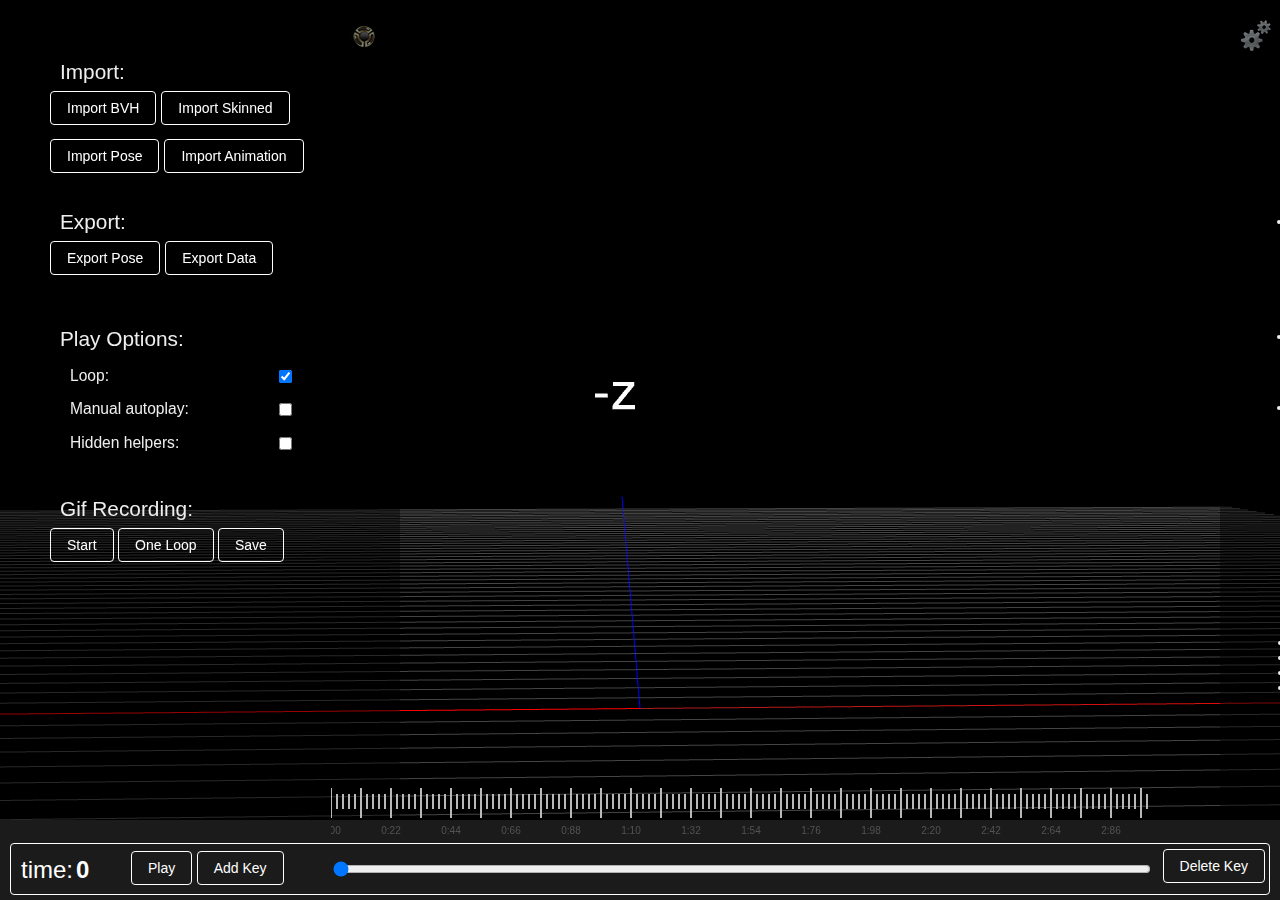
<file: index.html>
<!DOCTYPE html>
<!-- saved from url=(0039)http://localhost:8080/animator/v/0.3.2/ -->
<html><head><meta http-equiv="Content-Type" content="text/html; charset=UTF-8">

    <title>animator-editor (v0.3.5)</title>
    <link rel="icon" type="image/png" href="favicon.ico">
    <link rel="stylesheet" href="css/bootbox-dialoges.css">
    <link rel="stylesheet" href="css/buttons.css">
    <link rel="stylesheet" href="css/side-panels.css">
    <link rel="stylesheet" href="css/messg.css">
    <link rel="stylesheet" href="css/spectrum.css">
    <link rel="stylesheet" href="css/colorpicker.css">
    <link rel="stylesheet" href="css/spinner.css">
    <link rel="stylesheet" href="css/jquery-ui.css">
    <link rel="stylesheet" href="css/alerts.css">
    <link rel="stylesheet" href="css/panel-ui.css">
    <link rel="stylesheet" href="css/anywhere3d.css">

    <script>var debugMode = false;</script>
    <script src="js/jquery.min.js"></script>
    <script src="js/jquery-ui.js"></script>

</head>


<body>

<style>
/*  animator.css  */
    body { margin:0px; height:100vh; overflow:hidden; font-family: Arial, sans-serif; }
    canvas { display:block !important; cursor:move; -ms-touch-action:none; touch-action:none; }
    #body-section { 
        height:100%; padding-top:0px; padding-bottom:0px; 
        background-color:rgba(0,0,0,1); overflow:hidden; 
    }
    #render-container { position:fixed;top:0;left:0;bottom:0;right:0;opacity:1;background-color:rgb(0,0,0);overflow:hidden; }
</style>


<style>
/*animator-sidepanels.css*/
    h1, h2, h3, h4, h5, h6, label, 
    #left-side, #left-side-content,
    #right-side, #right-side-content,
    .btn, .btn-primary, .btn-success,
    .btn-info, .btn-default,
    .btn-warning, .btn-danger,
    .form-group, .form-control {
        letter-spacing: 0px;
        font-family:Arial, sans-serif;
    }
    .row { margin-left:-0.9375rem; margin-right:0rem; }
    hr { height:0px; margin-top:1rem; border-top:1px solid #ffffff;}
    .form-control { min-height:2em; }
    .btn-primary, .btn-success, .btn-default, .btn-info, 
    .btn-warning, .btn-danger, .btn-white { 
        padding:0.5rem 1rem; font-size:0.875rem; border-radius:4px; cursor:pointer; 
    }
    .btn-white-outline { background:none; border:solid 1px white; }
    .btn-success { background-color:#006900; border-color:#006900; }
    .btn-success:hover { background-color:#009900; }
    .detach { 
        display:inline-block; height:10px; width:10px; vertical-align:middle;
        background:url("img/detach-close-icon.png") 50% 50% / contain no-repeat rgba(255, 255, 255, 0); 
    }
    #pin-tip  { position:absolute; max-width:180; max-height:20px; top:5px; left:-170px; text-align:left; overflow:hidden;  z-index:1000;}
    #left-side-content, { top:20px; bottom:50px; }
    #right-side-content { top:20px; bottom:150px; overflow-y:auto; }
    .nav-btn + .nav-btn { padding-left: 1rem; }
    .scroll-control-left {left:5px;}
    .scroll-control-right {right:30px;}
    .scroll-control-left, .scroll-control-right {
        position: absolute; width: 30px; height: 30px; text-align: center; background: #4E443C; color: #fff; text-decoration: none;
        text-shadow: 0 0 1px #000; font: 24px/27px Arial, sans-serif; -webkit-border-radius: 30px; -moz-border-radius: 30px; border-radius: 30px;
        -webkit-box-shadow: 0 0 4px #F0EFE7; -moz-box-shadow: 0 0 4px #F0EFE7; box-shadow: 0 0 4px #F0EFE7;
    }
    .scroll-right{ -webkit-transform: translateX(+100); -webkit-transition: opacity 250ms ease-out;}
    .scroll-left{ -webkit-transform: translateX(-100); -webkit-transition: opacity 250ms ease-out;}
</style>


<style>
/*animator-components.css*/
    .control-container { 
        left:0px; right:0px; margin-bottom:1px; padding:10px; 
        color: #ffffff; border:1px solid #ffffff; border-radius:9px; 
    }
    .slider-row { padding-left:10px; padding-right:5px; }
    .dynamic-label  { position:absolute; width:18%; font-size:11px; padding-top:5px; }
    .dynamic-slider { width:60%; margin-left:22%; }
    .dynamic-output { 
        position:absolute; margin-right:10px; width:18%; right:15px;
        color:#ffffff; border:none; background-color:rgba(255,255,255,0); 
        font-weight:bold; font-size:1em; text-align:right; font-family:Arial;
    } 
    .reset-container { 
        padding:1px; margin-bottom:5px; font-weight:normal; 
        font-size:0.8em; text-align:left; margin-top:5px; 
    }
    .reset-container a { cursor:pointer; }
    #hover { opacity:0.5; }
    .reset-container a span { color:gray !important; }
	.reset-container a:link {color:#ccf !important; text-decoration:initial;}
    .reset-container a:visited span {color:#ccf !important; text-decoration:initial;}
    .reset-container a:hover span  {color:#0f0 !important; text-decoration:initial;}
    .reset-container a:active span {color:#f00 !important; text-decoration:initial;}
    .expo-buttons-row { display:inline-flex; margin-bottom:30px; width:100%; }
    .btn-holder { text-align:center; }
    .btn-holder + .btn-holder { margin-left:5px; }
    .btn-white { color:#fff; }
    #load-skinned-button, #load-pose-button, #load-data-button, #load-bvh-button { width:49%; }
    #export-data, #export-pose { width:49%; margin-left:0px; }
    #exports-holder, #options-holder { margin-bottom:30px; }
    #crazy-pose { width:100%; margin-left:0px; }
    #load-skinned-button:hover, #load-pose-button:hover, #load-data-button:hover, #load-bvh-button:hover,
    #export-data:hover, #export-pose:hover, #crazy-pose:hover { color:#0275d8 !important; }
    #animation-loop, #hidden-helpers, #manual-play { float:right; }    
</style>

<section class="mbr-section mbr-after-navbar" id="body-section">

    <!-- SCENE -->

    <div id="render-container" class="mbr-overlay"></div>

    <!-- LEFT PANEL -->

    <div id="left-side">
        <div id="left-side-pinbtn" title="click this to pin/unpin panel"></div>

        <div id="left-side-content">
            <div id="avatar-editor-left-panel">

                <div id="imports-holder" style="height:135px;">
                    <div class="slider-row" style="font-size:1.3em; margin-bottom:15px;">Import:</div>
                    <div class="expo-buttons-row">
                        <div class="btn-holder" id="import-bvh-holder">
                            <a id="import-bvh-button" class="btn btn-white btn-white-outline">Import BVH</a>
                            <input type="file" id="load-bvh-input" style="display:none;">
                        </div>

                        <div class="btn-holder" id="import-skinned-holder">
                            <a id="import-skinned-button" class="btn btn-white btn-white-outline">Import Skinned</a>
                            <input type="file" id="read-skinned" style="display:none;">
                        </div>
                    </div>

                    <div class="expo-buttons-row">
                        <div class="btn-holder" id="import-pose-holder">
                            <a id="import-pose-button" class="btn btn-white btn-white-outline">Import Pose</a>
                            <input type="file" id="read-pose" style="display:none;">
                        </div>

                        <div class="btn-holder" id="import-anim-holder">
                            <a id="import-animation-button" class="btn btn-white btn-white-outline">Import Animation</a>
                            <input type="file" id="read-animation" style="display:none;">
                        </div>
                    </div>
                </div>

                <div id="exports-holder" style="height:87px;">
                    <div class="slider-row" style="font-size:1.3em; margin-top:15px; margin-bottom:15px;">Export:</div>
                    <div class="expo-buttons-row">
                        <div class="btn-holder" id="export-pose-holder">
                            <a id="export-pose-data" class="btn btn-white btn-white-outline">Export Pose</a>
                        </div>

                        <div class="btn-holder" id="export-anim-holder">
                            <a id="export-animation-data" class="btn btn-white btn-white-outline">Export Data</a>
                        </div>
                    </div>
                </div>

                <div id="options-holder" style="height:140px;">
                    <div class="slider-row" style="font-size:1.3em; margin-top:15px; margin-bottom:15px;">Play Options:
                        <div class="slider-row" style="font-size:0.75em; margin-top:1em; margin-bottom:1em;">Loop:
                            <input type="checkbox" id="animation-loop" name="loop" checked="true" title="loop">
                        </div>
                        <div class="slider-row" style="font-size:0.75em; margin-bottom:1em;">Manual autoplay:
                            <input type="checkbox" id="manual-play" name="manualplay" checked="" title="If checked, animation autoplay at mouse buttons pressed down.">
                        </div>
                        <div class="slider-row" style="font-size:0.75em; margin-bottom:1em;">Hidden helpers:
                            <input type="checkbox" id="hidden-helpers" name="hiddenhelpers" checked="" title="If checked, ground helpers are not visible at play time.">
                        </div>
                    </div>
                </div>

                <div id="recorder-holder"></div>

                <div id="record-holder" style="height:87px;">
                    <div class="slider-row" style="font-size:1.3em; margin-top:15px; margin-bottom:15px;">Gif Recording:</div>
                    <div id="record-buttons">
                        <a id="record-start" class="btn btn-white btn-white-outline">Start</a>
                        <a id="record-play"  class="btn btn-white btn-white-outline">One Loop</a>
                        <a id="record-save"  class="btn btn-white btn-white-outline">Save</a>
                    </div>
                </div>

            </div>
        </div>
    </div>

    <!-- RIGHT PANEL -->

    <div id="right-side">
        <div id="right-side-pinbtn" title="click this to pin/unpin panel"></div>

        <div id="right-side-content">

            <div id="outfit-editor-right-panel">

                <div id="bones-holder">
                    <style>
                        #select-bones { position:absolute; left:150px; width:150px; font-size:15px; color:#000000; }
                        #bone-label { position:absolute; left:0px; right:0px; top:0px; font-size:1.3em; text-align:center; }
                        #bone-label-slider { font-size:1em; margin-bottom:15px; }
                        #current-bone-select { padding-bottom:13px; } 
                        #bone-divider { margin-bottom:15px; }
                    </style>

                    <div id="bone-label-slider" class="slider-row">
                        <div id="bone-label">Bone:&nbsp;<span id="bone-label-selected-name">Hips</span></div>
                    </div>

                    <div id="current-bone-select" class="control-container">
                        <label for="select-bones" id="select-label">Selected Bone:</label>
                        <select id="select-bones" name="BONES" size="1"><option value="Hips">Hips</option><option value="LHipJoint">LHipJoint</option><option value="LeftUpLeg">LeftUpLeg</option><option value="LeftLeg">LeftLeg</option><option value="LeftFoot">LeftFoot</option><option value="LeftToeBase">LeftToeBase</option><option value="RHipJoint">RHipJoint</option><option value="RightUpLeg">RightUpLeg</option><option value="RightLeg">RightLeg</option><option value="RightFoot">RightFoot</option><option value="RightToeBase">RightToeBase</option><option value="LowerBack">LowerBack</option><option value="Spine">Spine</option><option value="Spine1">Spine1</option><option value="Neck">Neck</option><option value="Neck1">Neck1</option><option value="Head">Head</option><option value="LeftShoulder">LeftShoulder</option><option value="LeftArm">LeftArm</option><option value="LeftForeArm">LeftForeArm</option><option value="LeftHand">LeftHand</option><option value="LeftFingerBase">LeftFingerBase</option><option value="LeftHandIndex1">LeftHandIndex1</option><option value="LThumb">LThumb</option><option value="RightShoulder">RightShoulder</option><option value="RightArm">RightArm</option><option value="RightForeArm">RightForeArm</option><option value="RightHand">RightHand</option><option value="RightFingerBase">RightFingerBase</option><option value="RightHandIndex1">RightHandIndex1</option><option value="RThumb">RThumb</option></select>
                    </div>

                    <div id="bone-divider" class="reset-container"></div>
                </div>

                <div id="position-holder">
                    <div id="position-sliders" class="control-container">
                        <div class="slider-row">
                            <label for="slider-pos-x" id="label-pos-x" class="dynamic-label">position&nbsp;<strong>x:</strong></label>
                            <input type="range" id="slider-pos-x" class="dynamic-slider" min="-1" max="1" value="0" step="0.01">
                            <input type="number" id="output-pos-x" class="dynamic-output position-output" value="0" step="0.1">
                        </div>
                        <div class="slider-row">
                            <label for="slider-pos-y" id="label-pos-y" class="dynamic-label">position&nbsp;<strong>y:</strong></label>
                            <input type="range" id="slider-pos-y" class="dynamic-slider" min="-1" max="1" value="0" step="0.01">
                            <input type="number" id="output-pos-y" class="dynamic-output position-output" value="0" step="0.1">
                        </div>
                        <div class="slider-row">
                            <label for="slider-pos-z" id="label-pos-z" class="dynamic-label">position&nbsp;<strong>z:</strong></label>
                            <input type="range" id="slider-pos-z" class="dynamic-slider" min="-1" max="1" value="0" step="0.01">
                            <input type="number" id="output-pos-z" class="dynamic-output position-output" value="0" step="0.1">
                        </div>
                    </div>

                    <li class="reset-container">
                        <a><span id="reset-position">Reset bones position</span></a>
                    </li>
                </div>

                <div id="rotation-holder">
                    <div id="rotation-sliders" class="control-container">
                        <div class="slider-row">
                            <label for="slider-rot-x" id="label-rot-x" class="dynamic-label">rotation&nbsp;<strong>x:</strong></label>
                            <input type="range" id="slider-rot-x" class="dynamic-slider" min="-180" max="180" value="0" step="1">
                            <input type="number" id="output-rot-x" class="dynamic-output rotation-output" min="-180" max="180" value="0" step="1">
                        </div>
                        <div class="slider-row">
                            <label for="slider-rot-y" id="label-rot-y" class="dynamic-label">rotation&nbsp;<strong>y:</strong></label>
                            <input type="range" id="slider-rot-y" class="dynamic-slider" min="-180" max="180" value="0" step="1">
                            <input type="number" id="output-rot-y" class="dynamic-output rotation-output" min="-180" max="180" value="0" step="1">
                        </div>
                        <div class="slider-row">
                            <label for="slider-rot-z" id="label-rot-z" class="dynamic-label">rotation&nbsp;<strong>z:</strong></label>
                            <input type="range" id="slider-rot-z" class="dynamic-slider" min="-180" max="180" value="0" step="1">
                            <input type="number" id="output-rot-z" class="dynamic-output rotation-output" min="-180" max="180" value="0" step="1">
                        </div>
                    </div>

                    <li class="reset-container">
                        <a><span id="reset-rotation">Reset bones rotation</span></a>
                    </li>
                </div>

                <div id="scale-holder">
                    <style>
                        span.push-right  { position:absolute; right:20px; }    
                        #keep-ratio     { vertical-align:middle; }
                    </style>

                    <div class="control-container">
                        <div class="slider-row">
                            <label for="slider-scale-uniform" class="dynamic-label">Scale <strong>xyz</strong></label>
                            <input type="range" id="slider-scale-uniform" class="dynamic-slider" min="0.99" max="1.01" value="1" step="0.001">
                            <input type="number" id="output-scale-uniform" class="dynamic-output uniform-scale-output" value="0" step="0.1">
                        </div>
                    </div>

                    <li class="reset-container">
                        <a><span id="reset-scale">Reset bones scale</span></a>
                        <span id="scale-ratio" class="push-right">
                            Keep&nbsp;scale&nbsp;ratio&nbsp;<input type="checkbox" id="keep-ratio" title="keep scale ratio">
                        </span>
                    </li>

                    <div id="scale-sliders" class="control-container">
                        <div class="slider-row">
                            <label for="slider-scl-x" id="label-scl-x" class="dynamic-label">scale&nbsp;<strong>x:</strong></label>
                            <input type="range" id="slider-scl-x" class="dynamic-slider" min="0.99" max="1.01" value="1" step="0.001">
                            <input type="number" id="output-scl-x" class="dynamic-output scale-output" value="1" step="0.1">
                        </div>
                        <div class="slider-row">
                            <label for="slider-scl-y" id="label-scl-y" class="dynamic-label">scale&nbsp;<strong>y:</strong></label>
                            <input type="range" id="slider-scl-y" class="dynamic-slider" min="0.99" max="1.01" value="1" step="0.001">
                            <input type="number" id="output-scl-y" class="dynamic-output scale-output" value="1" step="0.1">
                        </div>
                        <div class="slider-row">
                            <label for="slider-scl-z" id="label-scl-z" class="dynamic-label">scale&nbsp;<strong>z:</strong></label>
                            <input type="range" id="slider-scl-z" class="dynamic-slider" min="0.99" max="1.01" value="1" step="0.001">
                            <input type="number" id="output-scl-z" class="dynamic-output scale-output" value="1" step="0.1">
                        </div>
                    </div>

                    <div class="reset-container"></div>
                </div>

                <div id="settings-holder">
                    <style>
                        #animation-name { margin-left:22%; font-family:Arial, sans-serif; font-size:12px; width:75%; color:black;}
                    </style>
                    <div id="animation-options" class="control-container">
                        <div class="slider-row">
                            <label for="slider-dur" class="dynamic-label">Duration&nbsp;<strong>:</strong></label>
                            <input type="range" id="slider-dur" class="dynamic-slider" min="-0.1" max="0.1" value="0" step="0.01">
                            <input type="number" id="output-dur" value="3" class="dynamic-output" min="1" max="10" step="0.1">
                        </div>
                        <div class="slider-row">
                            <label for="scl-time-slider" class="dynamic-label">Speed</label>
                            <input type="range" id="slider-timescale" class="dynamic-slider" min="0" max="2" value="0" step="0.1">
                            <input type="number" id="output-timescale" value="0" class="dynamic-output" step="0.1">
                        </div>
                        <div class="slider-row">
                            <label for="slider-fps" class="dynamic-label">Fps</label>
                            <input type="range" id="slider-fps" class="dynamic-slider" min="0" max="60" value="25" step="1">
                            <input type="number" id="output-fps" value="25" class="dynamic-output" step="1">
                        </div>
                        <div class="slider-row">
                            <label for="animation-name" class="dynamic-label">Name:<strong></strong></label>
                            <input type="text" id="animation-name" maxlength="128" placeholder="animation name">
                        </div>
                    </div>

                    <style>
                        .helper { width:33%; padding-right:10px; }
                    </style>
                    <div class="reset-container">
                        <li><a class="helper"><span id="avatar-helper">Hide Avatar</span></a></li>
                        <li><a class="helper"><span id="bones-helper">Show Bones</span></a></li>
                        <li><a class="helper"><span id="reset-pose">Rest Pose</span></a></li>
                        <li><a class="helper"><span id="remove-keys">Remove Keymarks</span></a></li>
                    </div>
                </div>
            </div>
        </div>
    </div>

</section>

<footer class="mbr-small-footer mbr-section mbr-section-nopadding" id="timeliner-footer">
    <div id="animator-container"><style>
        #timeliner-footer { position:fixed;left:0;bottom:0;right:0;background-color:rgb(27,27,27);padding-top:0px;padding-bottom:80px; }
        #animator-container {
            position:absolute; bottom:5px; left:10px; right:10px; height:50px; display:block;
            border:1px solid #ffffff;  border-radius:4px; color:#fff; text-align:left; 
        }
        #label-timer        { position:absolute; left:10px; bottom:10px; font-size:1.5em; margin-bottom:0px;}
        #output-timer       { position:absolute; left:65px; bottom:10px; font-size:1.5em; }
        #status-msgr        { position:absolute; left:10px; top:-25px; color:#fff; font-size:0.7em; display:none; }
        #animation-buttons  { position:absolute; top:15px; left:120px; }
        #animation-remove   { position:absolute; top:5px; right:4px; }
        #timer-container    { position:absolute; left:320px; right:120px; bottom:13px; border:0px solid #ffffff; }
        #time-container,
        #keys-container     { position:absolute; left:320px; right:120px; top:-60px; height:50px; border:0px solid #ffff00; z-index:1000; }
        #slider-timer       { width:100%; }
        .key-exist          { color:#090; }
        </style>

        <label for="slider-timer" id="label-timer">time:</label>
        <div id="timer-container">
            <input type="range" min="0" max="3" value="0" class="timerslider" id="slider-timer" step="0.01"> 
        </div>
        <div id="time-container" tabindex="-1"><canvas width="596" height="50"></canvas></div>
        <div id="keys-container" tabindex="-1"></div>
        <strong><output for="slider-timer" class="timeroutput key-exist" id="output-timer">0</output></strong>
        <div id="animation-buttons">
            <a id="animation-play" class="btn btn-white btn-white-outline">Play</a> 
            <a id="animation-add" class="btn btn-white btn-white-outline">Add Key</a> 
        </div>
        <a id="animation-remove" class="btn btn-white btn-white-outline">Delete Key</a> 
        <div id="status-msgr">Status messager</div>
    </div>
</footer>

<script src="js/bootstrap.min.js"></script>
<script src="js/bootbox.min.js"></script>
<script src="js/DeviceDetector.js"></script>
<script src="js/three.min.js"></script>
<script src="js/EditorControls.js"></script>
<script src="js/FirstPersonControls.js"></script>
<script src="js/Detector.js"></script>
<script src="js/Projector.js"></script>
<script src="js/Animation.js"></script>
<script src="js/AnimationHandler.js"></script>
<script src="js/KeyFrameAnimation.js"></script>
<script src="js/BVHImport.js"></script>
<script src="js/animatorController.js"></script>
<script src="js/CCapture.all.min.js"></script>
<script src="app.js"></script>


<script>

//  Create a capturer that exports an animated GIF.
//  Notices you have to specify the path to the gif.worker.js.
/*
//  var recording = false;
    var capturer = new CCapture({ 
        format: "gif", 
        workersPath: "js/",
        framerate: 25,
        verbose: debugMode,
    });

    debugMode && console.log( capturer );
*/

    var capturer;

    $("#record-save").on("click", function(){

        recording = false;

        if ( capturer ) {
            capturer.stop();
            capturer.save();
        }

    });


    $("#record-start").on("click", function(){

        recording = !recording;

        var w = renderer.context.drawingBufferWidth; 
        var h = renderer.context.drawingBufferHeight;
        var x = w/2 - w/4; var y = h/2 - h/4;

        if ( recording ) {

            capturer = new CCapture({ 
                format: "gif", 
                workersPath: "js/",
                framerate: 25,
                verbose: debugMode,
            });

            debugMode && console.log( capturer );

        //  renderer.context.viewport( x, y, w/2, h/2 );
            $(this).text("Stop");
            capturer.start();

        } else {

            capturer.stop();
            $(this).text("Start");
        //  renderer.context.viewport(0, 0, w, h);

            capturer.save();

        }

    });


    $("#record-play").on("click", function(){

        recording = false;
        if ( capturer ) capturer.stop();
        $("#record-start").text("Start");

        if ( !animation ) return;

        animation.timeScale = 0;  // important!

        var w = renderer.context.drawingBufferWidth; 
        var h = renderer.context.drawingBufferHeight;
        var x = w/2 - w/4; var y = h/2 - h/4;

        timescaleSlider.value = 0;
        timescaleOutput.value = 0;
        animation.currentTime = 0;
        animtimerSlider.value = 0;
        animtimerOutput.value = 0;
        loopCheckbox.checked  = false;

        ensureLooping();
        ensureKeysIndexing();

        recording = true;

        capturer = new CCapture({ 
            format: "gif", 
            workersPath: "js/",
            framerate: round(fpsSlider.value, 0),
            verbose: debugMode,
        });

        currentSpeed = 1;
        timescaleSlider.value = currentSpeed;
        timescaleOutput.value = currentSpeed;

        capturer.start();
        animation.play(0);

    });

/*
        if (this.innerHTML == "Play"){
            ensureLooping();
            ensureKeysIndexing();
            timescaleSlider.value = currentSpeed;
            timescaleOutput.value = currentSpeed;
            animation.play(animation.currentTime);
            animtimerSlider.value = animation.currentTime;
            this.innerHTML = "Pause";
            $(statusMsgrSelector).text("Playing...");
            $(statusMsgrSelector)[0].style.display = "block";
            console.log("Animation is playing.");
        }
        
        else if (this.innerHTML == "Pause"){
            timescaleSlider.value = 0;
            timescaleOutput.value = currentSpeed;
            animtimerSlider.value = animation.currentTime;
            this.innerHTML = "Play";
            console.log("animation.data:", animation.data);
            $(statusMsgrSelector).text("Paused");
            $(statusMsgrSelector)[0].style.display = "block";
            console.log("Animation paused.");
        }
*/

</script>

                <!-- jsgif -->
<!--
    <script src="jsgif/LZWEncoder.js"></script>
    <script src="jsgif/NeuQuant.js"></script>
    <script src="jsgif/GIFEncoder.js"></script>
    <script src="jsgif/b64.js"></script>
-->

<script>
/*
//  jsgif.js

    recording = false;
    encoder = new GIFEncoder(); 
    encoder.setRepeat(0);   // 0: loop forever, n: loop n times then stop.
    encoder.setDelay(1000/25); // go to next frame every 40 milliseconds.
    debugMode && console.log(encoder);

    $("#record-start").on("click", function(){

        recording = !recording;

        if ( recording ) {
            $(this).text("Stop");
        } else {
            $(this).text("Start");
        }

        if ( recording ) {

            encoder.start();

        } else if ( !recording ) {

            encoder.finish();

            var binary_gif = encoder.stream().getData();
            var data_url = "data:image/gif;base64," + encode64(binary_gif);
            window.open(data_url);

            debugMode && console.log(data_url);

        }

    });
*/
</script>

</body>
</html>
</file>
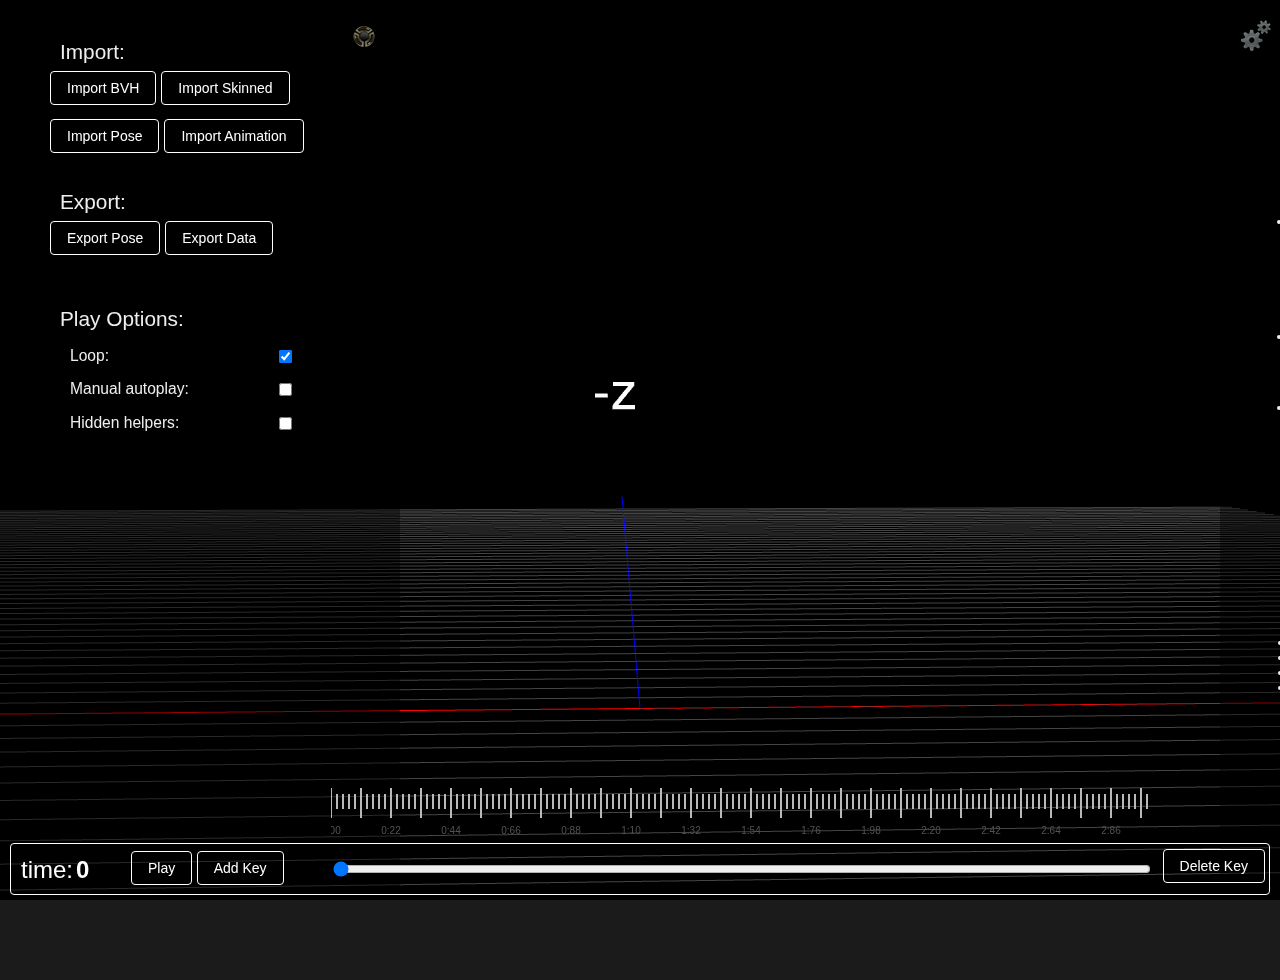
<file: animator-v0.3.3.html>
<!DOCTYPE html>
<!-- saved from url=(0039)http://localhost:8080/animator/v/0.3.2/ -->
<html><head><meta http-equiv="Content-Type" content="text/html; charset=UTF-8">

    <title>animator-editor dev0.3.3</title>
    <link rel="icon" type="image/png" href="favicon.ico">
    <link rel="stylesheet" href="css/bootbox-dialoges.css">
    <link rel="stylesheet" href="css/buttons.css">
    <link rel="stylesheet" href="css/side-panels.css">
    <link rel="stylesheet" href="css/messg.css">
    <link rel="stylesheet" href="css/spectrum.css">
    <link rel="stylesheet" href="css/colorpicker.css">
    <link rel="stylesheet" href="css/spinner.css">
    <link rel="stylesheet" href="css/jquery-ui.css">
    <link rel="stylesheet" href="css/alerts.css">
    <link rel="stylesheet" href="css/panel-ui.css">
    <link rel="stylesheet" href="css/anywhere3d.css">

    <script src="js/jquery.min.js"></script>
    <script src="js/jquery-ui.js"></script>
    <script>var debugMode = true;</script>

</head>


<body>

<style>
/*  animator.css  */
    body { margin:0px; height:100vh; overflow:hidden; font-family: Arial, sans-serif; }
    canvas { display:block !important; cursor:move; -ms-touch-action:none; touch-action:none; }
    #body-section { 
        height:100%; padding-top:0px; padding-bottom:0px; 
        background-color:rgba(0,0,0,1); overflow:hidden; 
    }
    #render-container { height:100%; opacity:1; background-color:rgb(0,0,0); }
</style>


<style>
/*animator-sidepanels.css*/
    h1, h2, h3, h4, h5, h6, label, 
    #left-side, #left-side-content,
    #right-side, #right-side-content,
    .btn, .btn-primary, .btn-success,
    .btn-info, .btn-default,
    .btn-warning, .btn-danger,
    .form-group, .form-control {
        letter-spacing: 0px;
        font-family:Arial, sans-serif;
    }
    .row { margin-left:-0.9375rem; margin-right:0rem; }
    hr { height:0px; margin-top:1rem; border-top:1px solid #ffffff;}
    .form-control { min-height:2em; }
    .btn-primary, .btn-success, .btn-default, .btn-info, 
    .btn-warning, .btn-danger, .btn-white { 
        padding:0.5rem 1rem; font-size:0.875rem; border-radius:4px; cursor:pointer; 
    }
    .btn-white-outline { background:none; border:solid 1px white; }
    .btn-success { background-color:#006900; border-color:#006900; }
    .btn-success:hover { background-color:#009900; }
    .detach { 
        display:inline-block; height:10px; width:10px; vertical-align:middle;
        background:url("img/detach-close-icon.png") 50% 50% / contain no-repeat rgba(255, 255, 255, 0); 
    }
    #pin-tip  { position:absolute; max-width:180; max-height:20px; top:5px; left:-170px; text-align:left; overflow:hidden;  z-index:1000;}
    #left-side-content, #right-side-content { top:20px; bottom:20px; overflow-y:auto; }
    .nav-btn + .nav-btn { padding-left: 1rem; }
    .scroll-control-left {left:5px;}
    .scroll-control-right {right:30px;}
    .scroll-control-left, .scroll-control-right {
        position: absolute; width: 30px; height: 30px; text-align: center; background: #4E443C; color: #fff; text-decoration: none;
        text-shadow: 0 0 1px #000; font: 24px/27px Arial, sans-serif; -webkit-border-radius: 30px; -moz-border-radius: 30px; border-radius: 30px;
        -webkit-box-shadow: 0 0 4px #F0EFE7; -moz-box-shadow: 0 0 4px #F0EFE7; box-shadow: 0 0 4px #F0EFE7;
    }
    .scroll-right{ -webkit-transform: translateX(+100); -webkit-transition: opacity 250ms ease-out;}
    .scroll-left{ -webkit-transform: translateX(-100); -webkit-transition: opacity 250ms ease-out;}
</style>


<style>
/*animator-components.css*/
    .control-container { 
        left:0px; right:0px; margin-bottom:1px; padding:10px; 
        color: #ffffff; border:1px solid #ffffff; border-radius:9px; 
    }
    .slider-row { padding-left:10px; padding-right:5px; }
    .dynamic-label  { position:absolute; width:18%; font-size:11px; padding-top:5px; }
    .dynamic-slider { width:60%; margin-left:22%; }
    .dynamic-output { 
        position:absolute; margin-right:10px; width:18%; right:15px;
        color:#ffffff; border:none; background-color:rgba(255,255,255,0); 
        font-weight:bold; font-size:1em; text-align:right; font-family:Arial;
    } 
    .reset-container { 
        padding:1px; margin-bottom:5px; font-weight:normal; 
        font-size:0.8em; text-align:left; margin-top:5px; 
    }
    .reset-container a { cursor:pointer; }
    #hover { opacity:0.5; }
    .reset-container a span { color:gray !important; }
	.reset-container a:link {color:#ccf !important; text-decoration:initial;}
    .reset-container a:visited span {color:#ccf !important; text-decoration:initial;}
    .reset-container a:hover span  {color:#0f0 !important; text-decoration:initial;}
    .reset-container a:active span {color:#f00 !important; text-decoration:initial;}
    .expo-buttons-row { display:inline-flex; margin-bottom:30px; width:100%; }
    .btn-holder { text-align:center; }
    .btn-holder + .btn-holder { margin-left:5px; }
    .btn-white { color:#fff; }
    #load-skinned-button, #load-pose-button, #load-data-button, #load-bvh-button { width:49%; }
    #export-data, #export-pose { width:49%; margin-left:0px; }
    #exports-holder { margin-bottom:30px; }
    #crazy-pose { width:100%; margin-left:0px; }
    #load-skinned-button:hover, #load-pose-button:hover, #load-data-button:hover, #load-bvh-button:hover,
    #export-data:hover, #export-pose:hover, #crazy-pose:hover { color:#0275d8 !important; }
    #animation-loop, #hidden-helpers, #manual-play { float:right; }    
</style>

<section class="mbr-section mbr-after-navbar" id="body-section">

    <!-- SCENE -->

    <div id="render-container" class="mbr-overlay"></div>

    <!-- LEFT PANEL -->

    <div id="left-side">
        <div id="left-side-pinbtn" title="click this to pin/unpin panel"></div>

        <div id="left-side-content">
            <div id="avatar-editor-left-panel">

                <div id="imports-holder">
                    <div class="slider-row" style="font-size:1.3em; margin-bottom:15px;">Import:</div>
                    <div class="expo-buttons-row">
                        <div class="btn-holder" id="import-bvh-holder">
                            <a id="import-bvh-button" class="btn btn-white btn-white-outline">Import BVH</a>
                            <input type="file" id="load-bvh-input" style="display:none;">

</div>

<div class="btn-holder" id="import-skinned-holder">
<a id="import-skinned-button" class="btn btn-white btn-white-outline">Import Skinned</a>
<input type="file" id="read-skinned" style="display:none;">
</div>
</div>

<div class="expo-buttons-row">
    <div class="btn-holder" id="import-pose-holder">
        <a id="import-pose-button" class="btn btn-white btn-white-outline">Import Pose</a>
        <input type="file" id="read-pose" style="display:none;">


</div>

<div class="btn-holder" id="import-anim-holder">
<a id="import-animation-button" class="btn btn-white btn-white-outline">Import Animation</a>
<input type="file" id="read-animation" style="display:none;">
</div>
</div>
</div>

<div id="exports-holder">
    <div class="slider-row" style="font-size:1.3em; margin-top:15px; margin-bottom:15px;">Export:</div>
    <div class="expo-buttons-row">
        <div class="btn-holder" id="export-pose-holder">
            <a id="export-pose-data" class="btn btn-white btn-white-outline">Export Pose</a>
</div>

<div class="btn-holder" id="export-anim-holder">
<a id="export-animation-data" class="btn btn-white btn-white-outline">Export Data</a>
</div>
</div>
</div>

<div id="options-holder">
    <div class="slider-row" style="font-size:1.3em; margin-top:15px; margin-bottom:15px;">Play Options:
        <div class="slider-row" style="font-size:0.75em; margin-top:1em; margin-bottom:1em;">Loop:
            <input type="checkbox" id="animation-loop" name="loop" checked="true" title="loop">
        </div>
        <div class="slider-row" style="font-size:0.75em; margin-bottom:1em;">Manual autoplay:
            <input type="checkbox" id="manual-play" name="manualplay" checked="" title="If checked, animation autoplay at mouse buttons pressed down.">
        </div>
        <div class="slider-row" style="font-size:0.75em; margin-bottom:1em;">Hidden helpers:
            <input type="checkbox" id="hidden-helpers" name="hiddenhelpers" checked="" title="If checked, ground helpers are not visible at play time.">
        </div>
    </div>
</div>

</div>
</div>
</div>

    <!-- RIGHT PANEL -->

<div id="right-side">
<div id="right-side-pinbtn" title="click this to pin/unpin panel"></div>

<div id="right-side-content">

<div id="outfit-editor-right-panel">

<div id="bones-holder">
<style>
    #select-bones { position:absolute; left:150px; width:150px; font-size:15px; color:#000000; }
    #bone-label { position:absolute; left:0px; right:0px; top:0px; font-size:1.3em; text-align:center; }
    #bone-label-slider { font-size:1em; margin-bottom:15px; }
    #current-bone-select { padding-bottom:13px; } 
    #bone-divider { margin-bottom:15px; }
</style>

<div id="bone-label-slider" class="slider-row">
    <div id="bone-label">Bone:&nbsp;<span id="bone-label-selected-name">Hips</span></div>
</div>

<div id="current-bone-select" class="control-container">
    <label for="select-bones" id="select-label">Selected Bone:</label>
    <select id="select-bones" name="BONES" size="1"><option value="Hips">Hips</option><option value="LHipJoint">LHipJoint</option><option value="LeftUpLeg">LeftUpLeg</option><option value="LeftLeg">LeftLeg</option><option value="LeftFoot">LeftFoot</option><option value="LeftToeBase">LeftToeBase</option><option value="RHipJoint">RHipJoint</option><option value="RightUpLeg">RightUpLeg</option><option value="RightLeg">RightLeg</option><option value="RightFoot">RightFoot</option><option value="RightToeBase">RightToeBase</option><option value="LowerBack">LowerBack</option><option value="Spine">Spine</option><option value="Spine1">Spine1</option><option value="Neck">Neck</option><option value="Neck1">Neck1</option><option value="Head">Head</option><option value="LeftShoulder">LeftShoulder</option><option value="LeftArm">LeftArm</option><option value="LeftForeArm">LeftForeArm</option><option value="LeftHand">LeftHand</option><option value="LeftFingerBase">LeftFingerBase</option><option value="LeftHandIndex1">LeftHandIndex1</option><option value="LThumb">LThumb</option><option value="RightShoulder">RightShoulder</option><option value="RightArm">RightArm</option><option value="RightForeArm">RightForeArm</option><option value="RightHand">RightHand</option><option value="RightFingerBase">RightFingerBase</option><option value="RightHandIndex1">RightHandIndex1</option><option value="RThumb">RThumb</option></select>
</div>

<div id="bone-divider" class="reset-container"></div>
</div>

<div id="position-holder">
<div id="position-sliders" class="control-container">
    <div class="slider-row">
        <label for="slider-pos-x" id="label-pos-x" class="dynamic-label">position&nbsp;<strong>x:</strong></label>
        <input type="range" id="slider-pos-x" class="dynamic-slider" min="-1" max="1" value="0" step="0.01">
        <input type="number" id="output-pos-x" class="dynamic-output position-output" value="0" step="0.1">
    </div>
    <div class="slider-row">
        <label for="slider-pos-y" id="label-pos-y" class="dynamic-label">position&nbsp;<strong>y:</strong></label>
        <input type="range" id="slider-pos-y" class="dynamic-slider" min="-1" max="1" value="0" step="0.01">
        <input type="number" id="output-pos-y" class="dynamic-output position-output" value="0" step="0.1">
    </div>
    <div class="slider-row">
        <label for="slider-pos-z" id="label-pos-z" class="dynamic-label">position&nbsp;<strong>z:</strong></label>
        <input type="range" id="slider-pos-z" class="dynamic-slider" min="-1" max="1" value="0" step="0.01">
        <input type="number" id="output-pos-z" class="dynamic-output position-output" value="0" step="0.1">
    </div>
</div>

<li class="reset-container">
    <a><span id="reset-position">Reset bones position</span></a>
</li>
</div>

<div id="rotation-holder">
<div id="rotation-sliders" class="control-container">
    <div class="slider-row">
        <label for="slider-rot-x" id="label-rot-x" class="dynamic-label">rotation&nbsp;<strong>x:</strong></label>
        <input type="range" id="slider-rot-x" class="dynamic-slider" min="-180" max="180" value="0" step="1">
        <input type="number" id="output-rot-x" class="dynamic-output rotation-output" min="-180" max="180" value="0" step="1">
    </div>
    <div class="slider-row">
        <label for="slider-rot-y" id="label-rot-y" class="dynamic-label">rotation&nbsp;<strong>y:</strong></label>
        <input type="range" id="slider-rot-y" class="dynamic-slider" min="-180" max="180" value="0" step="1">
        <input type="number" id="output-rot-y" class="dynamic-output rotation-output" min="-180" max="180" value="0" step="1">
    </div>
    <div class="slider-row">
        <label for="slider-rot-z" id="label-rot-z" class="dynamic-label">rotation&nbsp;<strong>z:</strong></label>
        <input type="range" id="slider-rot-z" class="dynamic-slider" min="-180" max="180" value="0" step="1">
        <input type="number" id="output-rot-z" class="dynamic-output rotation-output" min="-180" max="180" value="0" step="1">
    </div>
</div>

<li class="reset-container">
    <a><span id="reset-rotation">Reset bones rotation</span></a>
</li>
</div>

<div id="scale-holder">
<style>
    span.push-right  { position:absolute; right:20px; }    
    #keep-ratio     { vertical-align:middle; }
</style>

<div class="control-container">
    <div class="slider-row">
        <label for="slider-scale-uniform" class="dynamic-label">Scale <strong>xyz</strong></label>
        <input type="range" id="slider-scale-uniform" class="dynamic-slider" min="0.99" max="1.01" value="1" step="0.001">
        <input type="number" id="output-scale-uniform" class="dynamic-output uniform-scale-output" value="0" step="0.1">
    </div>
</div>

<li class="reset-container">
    <a><span id="reset-scale">Reset bones scale</span></a>
    <span id="scale-ratio" class="push-right">
        Keep&nbsp;scale&nbsp;ratio&nbsp;<input type="checkbox" id="keep-ratio" title="keep scale ratio">
    </span>
</li>

<div id="scale-sliders" class="control-container">
    <div class="slider-row">
        <label for="slider-scl-x" id="label-scl-x" class="dynamic-label">scale&nbsp;<strong>x:</strong></label>
        <input type="range" id="slider-scl-x" class="dynamic-slider" min="0.99" max="1.01" value="1" step="0.001">
        <input type="number" id="output-scl-x" class="dynamic-output scale-output" value="1" step="0.1">
    </div>
    <div class="slider-row">
        <label for="slider-scl-y" id="label-scl-y" class="dynamic-label">scale&nbsp;<strong>y:</strong></label>
        <input type="range" id="slider-scl-y" class="dynamic-slider" min="0.99" max="1.01" value="1" step="0.001">
        <input type="number" id="output-scl-y" class="dynamic-output scale-output" value="1" step="0.1">
    </div>
    <div class="slider-row">
        <label for="slider-scl-z" id="label-scl-z" class="dynamic-label">scale&nbsp;<strong>z:</strong></label>
        <input type="range" id="slider-scl-z" class="dynamic-slider" min="0.99" max="1.01" value="1" step="0.001">
        <input type="number" id="output-scl-z" class="dynamic-output scale-output" value="1" step="0.1">
    </div>
</div>

<div class="reset-container"></div>
</div>

<div id="settings-holder">
<style>
    #animation-name { margin-left:22%; font-family:Arial, sans-serif; font-size:12px; width:75%; color:black;}
</style>
<div id="animation-options" class="control-container">
    <div class="slider-row">
        <label for="slider-dur" class="dynamic-label">Duration&nbsp;<strong>:</strong></label>
        <input type="range" id="slider-dur" class="dynamic-slider" min="-0.1" max="0.1" value="0" step="0.01">
        <input type="number" id="output-dur" value="3" class="dynamic-output" min="1" max="10" step="0.1">
    </div>
    <div class="slider-row">
        <label for="scl-time-slider" class="dynamic-label">Speed</label>
        <input type="range" id="slider-timescale" class="dynamic-slider" min="0" max="2" value="0" step="0.1">
        <input type="number" id="output-timescale" value="0" class="dynamic-output" step="0.1">
    </div>
    <div class="slider-row">
        <label for="slider-fps" class="dynamic-label">Fps</label>
        <input type="range" id="slider-fps" class="dynamic-slider" min="0" max="60" value="25" step="1">
        <input type="number" id="output-fps" value="25" class="dynamic-output" step="1">
    </div>
    <div class="slider-row">
        <label for="animation-name" class="dynamic-label">Name:<strong></strong></label>
        <input type="text" id="animation-name" maxlength="128" placeholder="animation name">
    </div>
</div>

<style>
    .helper { width:33%; padding-right:10px; }
</style>
<div class="reset-container">
    <li><a class="helper"><span id="avatar-helper">Hide Avatar</span></a></li>
    <li><a class="helper"><span id="bones-helper">Show Bones</span></a></li>
    <li><a class="helper"><span id="reset-pose">Rest Pose</span></a></li>
    <li><a class="helper"><span id="remove-keys">Remove Keymarks</span></a></li>
</div>
</div>
</div>
</div>
</div>

</section>

<footer class="mbr-small-footer mbr-section mbr-section-nopadding" id="timeliner-footer">
    <div id="animator-container"><style>
    #timeliner-footer { background-color: rgb(27,27,27); padding-top:0px; padding-bottom:80px; }
    #animator-container {
        position:absolute; bottom:5px; left:10px; right:10px; height:50px; display:block;
        border:1px solid #ffffff;  border-radius:4px; color:#fff; text-align:left; 
    }
    #label-timer        { position:absolute; left:10px; bottom:10px; font-size:1.5em; margin-bottom:0px;}
    #output-timer       { position:absolute; left:65px; bottom:10px; font-size:1.5em; }
    #status-msgr        { position:absolute; left:10px; top:-25px; color:#fff; font-size:0.7em; display:none; }
    #animation-buttons  { position:absolute; top:15px; left:120px; }
    #animation-remove   { position:absolute; top:5px; right:4px; }
    #timer-container    { position:absolute; left:320px; right:120px; bottom:13px; border:0px solid #ffffff; }
    #time-container,
    #keys-container     { position:absolute; left:320px; right:120px; top:-60px; height:50px; border:0px solid #ffff00; z-index:1000; }
    #slider-timer       { width:100%; }
    .key-exist          { color:#090; }
</style>

<label for="slider-timer" id="label-timer">time:</label>
<div id="timer-container">
    <input type="range" min="0" max="3" value="0" class="timerslider" id="slider-timer" step="0.01"> 
</div>
<div id="time-container" tabindex="-1"><canvas width="596" height="50"></canvas></div>
<div id="keys-container" tabindex="-1"></div>
<strong><output for="slider-timer" class="timeroutput key-exist" id="output-timer">0</output></strong>
<div id="animation-buttons">
    <a id="animation-play" class="btn btn-white btn-white-outline">Play</a> 
    <a id="animation-add" class="btn btn-white btn-white-outline">Add Key</a> 
</div>
<a id="animation-remove" class="btn btn-white btn-white-outline">Delete Key</a> 
<div id="status-msgr">Status messager</div>
</div>
</footer>

<script src="js/bootstrap.min.js"></script>
<script src="js/bootbox.min.js"></script>
<script src="js/DeviceDetector.js"></script>
<script src="js/three.min.js"></script>
<script src="js/EditorControls.js"></script>
<script src="js/FirstPersonControls.js"></script>
<script src="js/Detector.js"></script>
<script src="js/Projector.js"></script>
<script src="js/Animation.js"></script>
<script src="js/AnimationHandler.js"></script>
<script src="js/KeyFrameAnimation.js"></script>
<script src="js/BVHImport.js"></script>
<script src="js/animatorController.js"></script>
<script src="app.js"></script>

</body></html>
</file>
<file: css/bootbox-dialoges.css>
/* bootbox-dialoges.css */

.modal-title {
    font-size:1em;
}

div.modal-footer > button.btn.btn-default,
div.modal-footer > button.btn.btn-success,
div.modal-footer > button.btn.btn-info,
div.modal-footer > button.btn.btn-warning,
div.modal-footer > button.btn.btn-danger,
div.modal-footer > button.btn.btn-primary {
    letter-spacing:0; 
    margin-bottom:0;
    font-family: 'Montserrat', sans-serif;
    border-radius:3px; 
    line-height:1.5;
}

div.modal-body > div.bootbox-body > form.bootbox-form > input.form-control { 
    min-height:1.5em; 
}
</file>
<file: css/buttons.css>
.button { display: inline-block; padding: 7px 9px; font-size: inherit; color: #3C3C3D; text-shadow: 1px 1px 0 #FFFFFF; background: #ECECEC; white-space: nowrap; overflow: visible; cursor: pointer; text-decoration: none; border: 1px solid #CACACA; -webkit-border-radius: 2px; -moz-border-radius: 2px; -webkit-background-clip: padding-box; border-radius: 2px; outline: none; position: relative; zoom: 1; *display: inline; }
.button.primary { font-weight: bold }
.button:hover { color: #FFFFFF; border-color: #388AD4; text-decoration: none; text-shadow: -1px -1px 0 rgba(0,0,0,0.3); background-position: 0 -40px; background-color: #2D7DC5; }
.button:active,
.button.active { background-position: 0 -81px; border-color: #347BBA; background-color: #0F5EA2; color: #FFFFFF; text-shadow: none; }
.button:active { top: 1px }
.button.negative:hover { color: #FFFFFF; background-position: 0 -121px; background-color: #D84743; border-color: #911D1B; }
.button.negative:active,
.button.negative.active { background-position: 0 -161px; background-color: #A5211E; border-color: #911D1B; }
.button.pill { -webkit-border-radius: 19px; -moz-border-radius: 19px; border-radius: 19px; padding: 6px 12px; }
.button.left { -webkit-border-bottom-right-radius: 0px; -webkit-border-top-right-radius: 0px; -moz-border-radius-bottomright: 0px; -moz-border-radius-topright: 0px; border-bottom-right-radius: 0px; border-top-right-radius: 0px; margin-right: 0px; }
.button.middle { margin-right: 0px; margin-left: 0px; -webkit-border-radius: 0px; -moz-border-radius: 0px; border-radius: 0px; border-left: none; }
.button.right { -webkit-border-bottom-left-radius: 0px; -webkit-border-top-left-radius: 0px; -moz-border-radius-bottomleft: 0px; -moz-border-radius-topleft: 0px; border-top-left-radius: 0px; border-bottom-left-radius: 0px; margin-left: 0px; border-left: none;}
.button.left:active,
.button.middle:active,
.button.right:active { top: 0px }
.button.big { font-size: 16px; padding: 7px 16px; }
.button span.icon { display: inline-block; width: 14px; height: 12px; margin: auto 7px auto auto; position: relative; top: 1px; background-image: url('/images/css3buttons_icons.png'); background-repeat: no-repeat; }
.big.button span.icon { top: 0px }
.button span.icon.book { background-position: 0 0 }
.button:hover span.icon.book { background-position: 0 -15px }
.button span.icon.calendar { background-position: 0 -30px }
.button:hover span.icon.calendar { background-position: 0 -45px }
.button span.icon.chat { background-position: 0 -60px }
.button:hover span.icon.chat { background-position: 0 -75px }
.button span.icon.check { background-position: 0 -90px }
.button:hover span.icon.check { background-position: 0 -103px }
.button span.icon.clock { background-position: 0 -116px }
.button:hover span.icon.clock { background-position: 0 -131px }
.button span.icon.cog { background-position: 0 -146px }
.button:hover span.icon.cog { background-position: 0 -161px }
.button span.icon.comment { background-position: 0 -176px }
.button:hover span.icon.comment { background-position: 0 -190px }
.button span.icon.cross { background-position: 0 -204px }
.button:hover span.icon.cross { background-position: 0 -219px }
.button span.icon.downarrow { background-position: 0 -234px }
.button:hover span.icon.downarrow { background-position: 0 -249px }
.button span.icon.fork { background-position: 0 -264px }
.button:hover span.icon.fork { background-position: 0 -279px }
.button span.icon.heart { background-position: 0 -294px }
.button:hover span.icon.heart { background-position: 0 -308px }
.button span.icon.home { background-position: 0 -322px }
.button:hover span.icon.home { background-position: 0 -337px }
.button span.icon.key { background-position: 0 -352px }
.button:hover span.icon.key { background-position: 0 -367px }
.button span.icon.leftarrow { background-position: 0 -382px }
.button:hover span.icon.leftarrow { background-position: 0 -397px }
.button span.icon.lock { background-position: 0 -412px }
.button:hover span.icon.lock { background-position: 0 -427px }
.button span.icon.loop { background-position: 0 -442px }
.button:hover span.icon.loop { background-position: 0 -457px }
.button span.icon.magnifier { background-position: 0 -472px }
.button:hover span.icon.magnifier { background-position: 0 -487px }
.button span.icon.mail { background-position: 0 -502px }
.button:hover span.icon.mail { background-position: 0 -514px }
.button span.icon.move { background-position: 0 -526px }
.button:hover span.icon.move { background-position: 0 -541px }
.button span.icon.pen { background-position: 0 -556px }
.button:hover span.icon.pen { background-position: 0 -571px }
.button span.icon.pin { background-position: 0 -586px }
.button:hover span.icon.pin { background-position: 0 -601px }
.button span.icon.plus { background-position: 0 -616px }
.button:hover span.icon.plus { background-position: 0 -631px }
.button span.icon.reload { background-position: 0 -646px }
.button:hover span.icon.reload { background-position: 0 -660px }
.button span.icon.rightarrow { background-position: 0 -674px }
.button:hover span.icon.rightarrow { background-position: 0 -689px }
.button span.icon.rss { background-position: 0 -704px }
.button:hover span.icon.rss { background-position: 0 -719px }
.button span.icon.tag { background-position: 0 -734px }
.button:hover span.icon.tag { background-position: 0 -749px }
.button span.icon.trash { background-position: 0 -764px }
.button:hover span.icon.trash { background-position: 0 -779px }
.button span.icon.unlock { background-position: 0 -794px }
.button:hover span.icon.unlock { background-position: 0 -809px }
.button span.icon.uparrow { background-position: 0 -824px }
.button:hover span.icon.uparrow { background-position: 0 -839px }
.button span.icon.user { background-position: 0 -854px }
.button:hover span.icon.user { background-position: 0 -869px }
</file>
<file: css/side-panels.css>
#left-side-chatboard, 
#left-side { left:0px; top:0px; bottom:0px; -webkit-transform:translateX( -340px ); }
#right-side { right:0px; top:0px; bottom:0px; -webkit-transform: translateX( 340px ); }
#left-side-chatboard,
#left-side, 
#right-side { 
    color:#eee; position:absolute; 
    background-color:rgba(0,0,0,0.4); width:400px; 
    -webkit-transition: -webkit-transform 500ms ease-out;
}
/*
#left-side, 
#right-side { font-size:16px; line-height:1.4em; }
*/
#left-side-chatboard:hover,
#left-side-chatboard.pinned,
#left-side:hover, 
#left-side.pinned,
#right-side:hover, 
#right-side.pinned { -webkit-transform: translateX(0); }
#left-side-content { 
    position:absolute; right:75px; top:40px; left:30px; bottom:40px; 
    padding:20px 20px 20px 20px; overflow:hidden; 
}
#right-side-content {
    position:absolute; left:52px; top:40px; right:10px; bottom:40px; 
    padding: 20px 20px 20px 20px; overflow:auto; 
}
#left-side-pinbtn{ 
    position:absolute; top:20px; right:20px; width:32px; height:32px; 
    opacity:0.5; border-radius:4px; 
    background-image:url(../img/chrome-open-panel32x32.png);
    background-repeat:no-repeat; background-position:50% 50%; 
    background-size:contain; cursor:pointer;
    -webkit-transition:opacity 250ms ease-out; 
}
#right-side-pinbtn{ 
    position: absolute; top: 20px; left: 20px; width: 32px; height: 32px; 
    opacity:0.5; border-radius: 4px; 
    background-image: url(../img/control-panel32x32.png); 
    background-repeat:no-repeat; background-position: 50% 50%; 
    background-size:contain; cursor:pointer;
    -webkit-transition: opacity 250ms ease-out;
}
#left-side-chatboard > #left-side-pinbtn:hover,
#left-side-chatboard > #left-side-pinbtn.pinned,
#left-side-pinbtn:hover, 
#left-side-pinbtn.pinned,
#right-side-pinbtn:hover, 
#right-side-pinbtn.pinned { opacity:1; }
#left-side-chatboard > #left-side-pinbtn.pinned,
#left-side-pinbtn.pinned  { background-image:url(../img/pushpin-right-blue32x32.png); }
#right-side-pinbtn.pinned { background-image:url(../img/pushpin-left-pink32x32.png); }
#hover { opacity:1; }
#left-side-content a:link    {color:#ffffff; text-decoration:initial;}
#left-side-content a:visited {color:#ffffff; text-decoration:initial;}
#left-side-content a:hover   {color:#00F5FF; text-decoration:initial;}
#left-side-content a:active  {color:#8eff00; text-decoration:initial;}
#right-side-content a:link    {color:#ffffff; text-decoration:initial;}
#right-side-content a:visited {color:#cccccc; text-decoration:initial;}
#right-side-content a:hover   {color:#00F5FF; text-decoration:initial;}
#right-side-content a:active  {color:#8eff00; text-decoration:initial;}
/* 
a { color:white; text-shadow:0 1px 0 rgba(0,0,0,0.5) } */
/*
#left-side h1, 
#right-side h1 { margin-bottom:10px; font-size:14px;}
#left-side h2, 
#right-side h2 { font-size:11px; margin-bottom:5px;}
#left-side p, 
#right-side p  { font-size:13px; }
*/
.btn-light, 
.btn-escape, 
.btn-helper    { width:32px; height:32px; opacity:1; background:rgba(255,255,255,0); }
.block         { margin-bottom:10px; float:left; width:280px; }
.button:hover, 
.button:active { background-position:0px -2px; }
</file>
<file: css/messg.css>
.messg {
  cursor: pointer;
  font-size: 14px;
  left: 10px;
  position: fixed;
  right: 10px;
  text-align: left;
  z-index: 9999;
  -webkit-border-radius: 4px;
     -moz-border-radius: 4px;
      -ms-border-radius: 4px;
       -o-border-radius: 4px;
          border-radius: 4px;
}

@media (min-width: 768px) {
  .messg {
    width: 54%;
    left: auto
  }
}

@media (min-width: 992px) {
  .messg {
    width: 44%;
    left: auto
  }
}

@media (min-width: 1200px) {
  .messg {
    width: 34%;
    left: auto
  }
}

.messg-default {
  background-color: #333;
  border-bottom: 1px solid #000;
}

.messg-success {
  background-color: rgba( 12, 110, 1, 1 );
  border-bottom: 1px solid #0f0;
}

.messg-info {
  background-color: rgba( 49, 176, 213, 1 );
  border-bottom: 1px solid #00f;
}

.messg-warning {
  background-color: rgba( 236, 151, 31, 1 );
  border-bottom: 1px solid #f80;
}

.messg-error {
  background-color: rgba( 201, 48, 44, 1 );
  border-bottom: 1px solid #f00;
}

.messg-text {
  padding: 5px 10px;
}

.messg-buttons {
  float: right;
  padding: 10px;
}

.messg,
.messg button {
  color: #fff;
  font-family: "Lucida Sans Unicode", "Lucida Grande", sans-serif;
}

.messg button {
  background: none;
  border: 0 none;
  cursor: pointer;
  display: inline-block;
  margin: 0 0 0 5px;
  padding: 0 6px;
  -webkit-border-radius: 2px;
     -moz-border-radius: 2px;
      -ms-border-radius: 2px;
       -o-border-radius: 2px;
          border-radius: 2px;
}

.messg-default button {
  background-color: #1a1a1a;
}

.messg-default button:hover {
  background-color: #000;
}

.messg-success button {
  background-color: #54b354;
}

.messg-success button:hover {
  background-color: #4cae4c;
}

.messg-info button {
  background-color: #2ca5c9;
}

.messg-info button:hover {
  background-color: #269abc;
}

.messg-warning button {
  background-color: #e18e19;
}

.messg-warning button:hover {
  background-color: #d58512;
}

.messg-error button {
  background-color: #bb2d29;
}

.messg-error button:hover {
  background-color: #ac2925;
}
</file>
<file: css/spectrum.css>
/***
Spectrum Colorpicker v1.8.0
https://github.com/bgrins/spectrum
Author: Brian Grinstead
License: MIT
***/

.sp-container {
    position:absolute;
    top:0;
    left:0;
    display:inline-block;
    *display: inline;
    *zoom: 1;
    /* https://github.com/bgrins/spectrum/issues/40 */
    z-index: 9999994;
    overflow: hidden;
}
.sp-container.sp-flat {
    position: relative;
}

/* Fix for * { box-sizing: border-box; } */
.sp-container,
.sp-container * {
    -webkit-box-sizing: content-box;
       -moz-box-sizing: content-box;
            box-sizing: content-box;
}

/* http://ansciath.tumblr.com/post/7347495869/css-aspect-ratio */
.sp-top {
  position:relative;
  width: 100%;
  display:inline-block;
}
.sp-top-inner {
   position:absolute;
   top:0;
   left:0;
   bottom:0;
   right:0;
}
.sp-color {
    position: absolute;
    top:0;
    left:0;
    bottom:0;
    right:20%;
}
.sp-hue {
    position: absolute;
    top:0;
    right:0;
    bottom:0;
    left:84%;
    height: 100%;
}

.sp-clear-enabled .sp-hue {
    top:33px;
    height: 77.5%;
}

.sp-fill {
    padding-top: 80%;
}
.sp-sat, .sp-val {
    position: absolute;
    top:0;
    left:0;
    right:0;
    bottom:0;
}

.sp-alpha-enabled .sp-top {
    margin-bottom: 18px;
}
.sp-alpha-enabled .sp-alpha {
    display: block;
}
.sp-alpha-handle {
    position:absolute;
    top:-4px;
    bottom: -4px;
    width: 6px;
    left: 50%;
    cursor: pointer;
    border: 1px solid black;
    background: white;
    opacity: .8;
}
.sp-alpha {
    display: none;
    position: absolute;
    bottom: -14px;
    right: 0;
    left: 0;
    height: 8px;
}
.sp-alpha-inner {
    border: solid 1px #333;
}

.sp-clear {
    display: none;
}

.sp-clear.sp-clear-display {
    background-position: center;
}

.sp-clear-enabled .sp-clear {
    display: block;
    position:absolute;
    top:0px;
    right:0;
    bottom:0;
    left:84%;
    height: 28px;
}

/* Don't allow text selection */
.sp-container, .sp-replacer, .sp-preview, .sp-dragger, .sp-slider, .sp-alpha, .sp-clear, .sp-alpha-handle, .sp-container.sp-dragging .sp-input, .sp-container button  {
    -webkit-user-select:none;
    -moz-user-select: -moz-none;
    -o-user-select:none;
    user-select: none;
}

.sp-container.sp-input-disabled .sp-input-container {
    display: none;
}
.sp-container.sp-buttons-disabled .sp-button-container {
    display: none;
}
.sp-container.sp-palette-buttons-disabled .sp-palette-button-container {
    display: none;
}
.sp-palette-only .sp-picker-container {
    display: none;
}
.sp-palette-disabled .sp-palette-container {
    display: none;
}

.sp-initial-disabled .sp-initial {
    display: none;
}


/* Gradients for hue, saturation and value instead of images.  Not pretty... but it works */
.sp-sat {
    background-image: -webkit-gradient(linear,  0 0, 100% 0, from(#FFF), to(rgba(204, 154, 129, 0)));
    background-image: -webkit-linear-gradient(left, #FFF, rgba(204, 154, 129, 0));
    background-image: -moz-linear-gradient(left, #fff, rgba(204, 154, 129, 0));
    background-image: -o-linear-gradient(left, #fff, rgba(204, 154, 129, 0));
    background-image: -ms-linear-gradient(left, #fff, rgba(204, 154, 129, 0));
    background-image: linear-gradient(to right, #fff, rgba(204, 154, 129, 0));
    -ms-filter: "progid:DXImageTransform.Microsoft.gradient(GradientType = 1, startColorstr=#FFFFFFFF, endColorstr=#00CC9A81)";
    filter : progid:DXImageTransform.Microsoft.gradient(GradientType = 1, startColorstr='#FFFFFFFF', endColorstr='#00CC9A81');
}
.sp-val {
    background-image: -webkit-gradient(linear, 0 100%, 0 0, from(#000000), to(rgba(204, 154, 129, 0)));
    background-image: -webkit-linear-gradient(bottom, #000000, rgba(204, 154, 129, 0));
    background-image: -moz-linear-gradient(bottom, #000, rgba(204, 154, 129, 0));
    background-image: -o-linear-gradient(bottom, #000, rgba(204, 154, 129, 0));
    background-image: -ms-linear-gradient(bottom, #000, rgba(204, 154, 129, 0));
    background-image: linear-gradient(to top, #000, rgba(204, 154, 129, 0));
    -ms-filter: "progid:DXImageTransform.Microsoft.gradient(startColorstr=#00CC9A81, endColorstr=#FF000000)";
    filter : progid:DXImageTransform.Microsoft.gradient(startColorstr='#00CC9A81', endColorstr='#FF000000');
}

.sp-hue {
    background: -moz-linear-gradient(top, #ff0000 0%, #ffff00 17%, #00ff00 33%, #00ffff 50%, #0000ff 67%, #ff00ff 83%, #ff0000 100%);
    background: -ms-linear-gradient(top, #ff0000 0%, #ffff00 17%, #00ff00 33%, #00ffff 50%, #0000ff 67%, #ff00ff 83%, #ff0000 100%);
    background: -o-linear-gradient(top, #ff0000 0%, #ffff00 17%, #00ff00 33%, #00ffff 50%, #0000ff 67%, #ff00ff 83%, #ff0000 100%);
    background: -webkit-gradient(linear, left top, left bottom, from(#ff0000), color-stop(0.17, #ffff00), color-stop(0.33, #00ff00), color-stop(0.5, #00ffff), color-stop(0.67, #0000ff), color-stop(0.83, #ff00ff), to(#ff0000));
    background: -webkit-linear-gradient(top, #ff0000 0%, #ffff00 17%, #00ff00 33%, #00ffff 50%, #0000ff 67%, #ff00ff 83%, #ff0000 100%);
    background: linear-gradient(to bottom, #ff0000 0%, #ffff00 17%, #00ff00 33%, #00ffff 50%, #0000ff 67%, #ff00ff 83%, #ff0000 100%);
}

/* IE filters do not support multiple color stops.
   Generate 6 divs, line them up, and do two color gradients for each.
   Yes, really.
 */
.sp-1 {
    height:17%;
    filter: progid:DXImageTransform.Microsoft.gradient(startColorstr='#ff0000', endColorstr='#ffff00');
}
.sp-2 {
    height:16%;
    filter: progid:DXImageTransform.Microsoft.gradient(startColorstr='#ffff00', endColorstr='#00ff00');
}
.sp-3 {
    height:17%;
    filter: progid:DXImageTransform.Microsoft.gradient(startColorstr='#00ff00', endColorstr='#00ffff');
}
.sp-4 {
    height:17%;
    filter: progid:DXImageTransform.Microsoft.gradient(startColorstr='#00ffff', endColorstr='#0000ff');
}
.sp-5 {
    height:16%;
    filter: progid:DXImageTransform.Microsoft.gradient(startColorstr='#0000ff', endColorstr='#ff00ff');
}
.sp-6 {
    height:17%;
    filter: progid:DXImageTransform.Microsoft.gradient(startColorstr='#ff00ff', endColorstr='#ff0000');
}

.sp-hidden {
    display: none !important;
}

/* Clearfix hack */
.sp-cf:before, .sp-cf:after { content: ""; display: table; }
.sp-cf:after { clear: both; }
.sp-cf { *zoom: 1; }

/* Mobile devices, make hue slider bigger so it is easier to slide */
@media (max-device-width: 480px) {
    .sp-color { right: 40%; }
    .sp-hue { left: 63%; }
    .sp-fill { padding-top: 60%; }
}
.sp-dragger {
   border-radius: 5px;
   height: 5px;
   width: 5px;
   border: 1px solid #fff;
   background: #000;
   cursor: pointer;
   position:absolute;
   top:0;
   left: 0;
}
.sp-slider {
    position: absolute;
    top:0;
    cursor:pointer;
    height: 3px;
    left: -1px;
    right: -1px;
    border: 1px solid #000;
    background: white;
    opacity: .8;
}

/*
Theme authors:
Here are the basic themeable display options (colors, fonts, global widths).
See http://bgrins.github.io/spectrum/themes/ for instructions.
*/

.sp-container {
    border-radius: 0;
    background-color: #ECECEC;
    border: solid 1px #f0c49B;
    padding: 0;
}
.sp-container, .sp-container button, .sp-container input, .sp-color, .sp-hue, .sp-clear {
    font: normal 12px "Lucida Grande", "Lucida Sans Unicode", "Lucida Sans", Geneva, Verdana, sans-serif;
    -webkit-box-sizing: border-box;
    -moz-box-sizing: border-box;
    -ms-box-sizing: border-box;
    box-sizing: border-box;
}
.sp-top {
    margin-bottom: 3px;
}
.sp-color, .sp-hue, .sp-clear {
    border: solid 1px #666;
}

/* Input */
.sp-input-container {
    float:right;
    width: 100px;
    margin-bottom: 4px;
}
.sp-initial-disabled  .sp-input-container {
    width: 100%;
}
.sp-input {
   font-size: 12px !important;
   border: 1px inset;
   padding: 4px 5px;
   margin: 0;
   width: 100%;
   background:transparent;
   border-radius: 3px;
   color: #222;
}
.sp-input:focus  {
    border: 1px solid orange;
}
.sp-input.sp-validation-error {
    border: 1px solid red;
    background: #fdd;
}
.sp-picker-container , .sp-palette-container {
    float:left;
    position: relative;
    padding: 10px;
    padding-bottom: 300px;
    margin-bottom: -290px;
}
.sp-picker-container {
    width: 172px;
    border-left: solid 1px #fff;
}

/* Palettes */
.sp-palette-container {
    border-right: solid 1px #ccc;
}

.sp-palette-only .sp-palette-container {
    border: 0;
}

.sp-palette .sp-thumb-el {
    display: block;
    position:relative;
    float:left;
    width: 24px;
    height: 15px;
    margin: 3px;
    cursor: pointer;
    border:solid 2px transparent;
}
.sp-palette .sp-thumb-el:hover, .sp-palette .sp-thumb-el.sp-thumb-active {
    border-color: orange;
}
.sp-thumb-el {
    position:relative;
}

/* Initial */
.sp-initial {
    float: left;
    border: solid 1px #333;
}
.sp-initial span {
    width: 30px;
    height: 25px;
    border:none;
    display:block;
    float:left;
    margin:0;
}

.sp-initial .sp-clear-display {
    background-position: center;
}

/* Buttons */
.sp-palette-button-container,
.sp-button-container {
    float: right;
}

/* Replacer (the little preview div that shows up instead of the <input>) */
.sp-replacer {
    margin:0;
    overflow:hidden;
    cursor:pointer;
    padding: 4px;
    display:inline-block;
    *zoom: 1;
    *display: inline;
    border: solid 1px #91765d;
    background: #eee;
    color: #333;
    vertical-align: middle;
}
.sp-replacer:hover, .sp-replacer.sp-active {
    border-color: #F0C49B;
    color: #111;
}
.sp-replacer.sp-disabled {
    cursor:default;
    border-color: silver;
    color: silver;
}
.sp-dd {
    padding: 2px 0;
    height: 16px;
    line-height: 16px;
    float:left;
    font-size:10px;
}
.sp-preview {
    position:relative;
    width:25px;
    height: 20px;
    border: solid 1px #222;
    margin-right: 5px;
    float:left;
    z-index: 0;
}

.sp-palette {
    *width: 220px;
    max-width: 220px;
}
.sp-palette .sp-thumb-el {
    width:16px;
    height: 16px;
    margin:2px 1px;
    border: solid 1px #d0d0d0;
}

.sp-container {
    padding-bottom:0;
}


/* Buttons: http://hellohappy.org/css3-buttons/ */
.sp-container button {
  background-color: #eeeeee;
  background-image: -webkit-linear-gradient(top, #eeeeee, #cccccc);
  background-image: -moz-linear-gradient(top, #eeeeee, #cccccc);
  background-image: -ms-linear-gradient(top, #eeeeee, #cccccc);
  background-image: -o-linear-gradient(top, #eeeeee, #cccccc);
  background-image: linear-gradient(to bottom, #eeeeee, #cccccc);
  border: 1px solid #ccc;
  border-bottom: 1px solid #bbb;
  border-radius: 3px;
  color: #333;
  font-size: 14px;
  line-height: 1;
  padding: 5px 4px;
  text-align: center;
  text-shadow: 0 1px 0 #eee;
  vertical-align: middle;
}
.sp-container button:hover {
    background-color: #dddddd;
    background-image: -webkit-linear-gradient(top, #dddddd, #bbbbbb);
    background-image: -moz-linear-gradient(top, #dddddd, #bbbbbb);
    background-image: -ms-linear-gradient(top, #dddddd, #bbbbbb);
    background-image: -o-linear-gradient(top, #dddddd, #bbbbbb);
    background-image: linear-gradient(to bottom, #dddddd, #bbbbbb);
    border: 1px solid #bbb;
    border-bottom: 1px solid #999;
    cursor: pointer;
    text-shadow: 0 1px 0 #ddd;
}
.sp-container button:active {
    border: 1px solid #aaa;
    border-bottom: 1px solid #888;
    -webkit-box-shadow: inset 0 0 5px 2px #aaaaaa, 0 1px 0 0 #eeeeee;
    -moz-box-shadow: inset 0 0 5px 2px #aaaaaa, 0 1px 0 0 #eeeeee;
    -ms-box-shadow: inset 0 0 5px 2px #aaaaaa, 0 1px 0 0 #eeeeee;
    -o-box-shadow: inset 0 0 5px 2px #aaaaaa, 0 1px 0 0 #eeeeee;
    box-shadow: inset 0 0 5px 2px #aaaaaa, 0 1px 0 0 #eeeeee;
}
.sp-cancel {
    font-size: 11px;
    color: #d93f3f !important;
    margin:0;
    padding:2px;
    margin-right: 5px;
    vertical-align: middle;
    text-decoration:none;

}
.sp-cancel:hover {
    color: #d93f3f !important;
    text-decoration: underline;
}


.sp-palette span:hover, .sp-palette span.sp-thumb-active {
    border-color: #000;
}

.sp-preview, .sp-alpha, .sp-thumb-el {
    position:relative;
    background-image: url([data-uri]);
}
.sp-preview-inner, .sp-alpha-inner, .sp-thumb-inner {
    display:block;
    position:absolute;
    top:0;left:0;bottom:0;right:0;
}

.sp-palette .sp-thumb-inner {
    background-position: 50% 50%;
    background-repeat: no-repeat;
}

.sp-palette .sp-thumb-light.sp-thumb-active .sp-thumb-inner {
    background-image: url([data-uri]);
}

.sp-palette .sp-thumb-dark.sp-thumb-active .sp-thumb-inner {
    background-image: url([data-uri]);
}

.sp-clear-display {
    background-repeat:no-repeat;
    background-position: center;
    background-image: url([data-uri]);
}
</file>
<file: css/colorpicker.css>
.colorpicker {
	width: 356px;
	height: 176px;
	overflow: hidden;
	position: absolute;
	background: url(/icons/colorpicker_background.png);
	font-family: Arial, Helvetica, sans-serif;
	display: none;
}
.colorpicker_color {
	width: 150px;
	height: 150px;
	left: 14px;
	top: 13px;
	position: absolute;
	background: #f00;
	overflow: hidden;
	cursor: crosshair;
}
.colorpicker_color div {
	position: absolute;
	top: 0;
	left: 0;
	width: 150px;
	height: 150px;
	background: url(/icons/colorpicker_overlay.png);
}
.colorpicker_color div div {
	position: absolute;
	top: 0;
	left: 0;
	width: 11px;
	height: 11px;
	overflow: hidden;
	background: url(/icons/colorpicker_select.gif);
	margin: -5px 0 0 -5px;
}
.colorpicker_hue {
	position: absolute;
	top: 13px;
	left: 171px;
	width: 35px;
	height: 150px;
	cursor: n-resize;
}
.colorpicker_hue div {
	position: absolute;
	width: 35px;
	height: 9px;
	overflow: hidden;
	background: url(/icons/colorpicker_indic.gif) left top;
	margin: -4px 0 0 0;
	left: 0px;
}
.colorpicker_new_color {
	position: absolute;
	width: 60px;
	height: 30px;
	left: 213px;
	top: 13px;
	background: #f00;
}
.colorpicker_current_color {
	position: absolute;
	width: 60px;
	height: 30px;
	left: 283px;
	top: 13px;
	background: #f00;
}
.colorpicker input {
	background-color: transparent;
	border: 1px solid transparent;
	position: absolute;
	font-size: 10px;
	font-family: Arial, Helvetica, sans-serif;
	color: #898989;
	top: 4px;
	right: 11px;
	text-align: right;
	margin: 0;
	padding: 0;
	height: 11px;
}
.colorpicker_hex {
	position: absolute;
	width: 72px;
	height: 22px;
	background: url(/icons/colorpicker_hex.png) top;
	left: 212px;
	top: 142px;
}
.colorpicker_hex input {
	right: 6px;
}
.colorpicker_field {
	height: 22px;
	width: 62px;
	background-position: top;
	position: absolute;
}
.colorpicker_field span {
	position: absolute;
	width: 12px;
	height: 22px;
	overflow: hidden;
	top: 0;
	right: 0;
	cursor: n-resize;
}
.colorpicker_rgb_r {
	background-image: url(/icons/colorpicker_rgb_r.png);
	top: 52px;
	left: 212px;
}
.colorpicker_rgb_g {
	background-image: url(/icons/colorpicker_rgb_g.png);
	top: 82px;
	left: 212px;
}
.colorpicker_rgb_b {
	background-image: url(/icons/colorpicker_rgb_b.png);
	top: 112px;
	left: 212px;
}
.colorpicker_hsb_h {
	background-image: url(/icons/colorpicker_hsb_h.png);
	top: 52px;
	left: 282px;
}
.colorpicker_hsb_s {
	background-image: url(/icons/colorpicker_hsb_s.png);
	top: 82px;
	left: 282px;
}
.colorpicker_hsb_b {
	background-image: url(/icons/colorpicker_hsb_b.png);
	top: 112px;
	left: 282px;
}
.colorpicker_submit {
	position: absolute;
	width: 22px;
	height: 22px;
	background: url(/icons/colorpicker_submit.png) top;
	left: 322px;
	top: 142px;
	overflow: hidden;
}
.colorpicker_focus {
	background-position: center;
}
.colorpicker_hex.colorpicker_focus {
	background-position: bottom;
}
.colorpicker_submit.colorpicker_focus {
	background-position: bottom;
}
.colorpicker_slider {
	background-position: bottom;
}
</file>
<file: css/spinner.css>
/* spinner.css */
.spinner { height:100%; text-align:center; }
.img-helper { display:inline-block; height:100%; vertical-align:middle; }
.spin-img { height:64px; vertical-align:middle; }
</file>
<file: css/alerts.css>
.alert-small {max-width:70%;}
    .alert-normal {max-width:80%;}
    .alert-icon {width:50px; height:50px; display:inline-block; margin-right:10px; float:right;}
    .icon-success {background:url("/icons/anywhere3d-success.png") 50% 50% / contain no-repeat rgba(255, 255, 255, 0);}
    .icon-cancel {background:url("/icons/anywhere3d-cancel.png") 50% 50% / contain no-repeat rgba(255, 255, 255, 0);}
    .icon-warning {background:url("/icons/anywhere3d-warning.png") 50% 50% / contain no-repeat rgba(255, 255, 255, 0);}
    .icon-error {background:url("/icons/anywhere3d-error.png") 50% 50% / contain no-repeat rgba(255, 255, 255, 0);}
    .icon-logo {background:url("/icons/anywhere3d-girls-logo.png") 50% 50% / contain no-repeat rgba(255, 255, 255, 0);}
    .icon-bug {background:url("/icons/anywhere3d-bug.png") 50% 50% / contain no-repeat rgba(255, 255, 255, 0);}
    .icon-web {background:url("/icons/anywhere3d-web-bookmark.png") 50% 50% / contain no-repeat rgba(255, 255, 255, 0);}
</file>
<file: css/anywhere3d.css>
body { height:100vh; background-color:#eee; }
nav.navbar.navbar-fixed-top { 
    background-color:rgb(27,27,27); 
}
.navbar > div.container { overflow:auto; }
.navbar-default .navbar-nav > li > a { 
    font-weight:normal; color:#ffffff; cursor:pointer; 
}
.navbar-default .navbar-nav > li > a > div {
    font-weight:normal; color:#ffffff; cursor:pointer; 
}
ul.nav { 
    display:inline-flex; margin-top:0px; 
}
.nav > li { display:inline-block; }
.nav > li > a.navbar-link { color:#fff; padding:0px; } 
.nav > li.first { padding-left:20px; }
.nav > li.last { padding-right:20px; }
a.navbar-logo > img { 
    height:50px; padding:4px; 
}
a.navbar-caption, a.navbar-caption:hover, 
a.navbar-caption:focus, a.navbar-caption:active, 
a.navbar-caption:visited { color:#f0a406; 
    text-decoration:none; cursor:pointer; 
}        
a.navbar-link, a.navbar-link:hover, 
a.navbar-link:focus, a.navbar-link:active, 
a.navbar-link:visited { 
    text-decoration:none; cursor:pointer; 
}
.btn-white-plain { background:none; 
    border:none; color:#fff; 
}
.btn-white-outline { background:none; 
    border-color:#fff; color:#fff; 
}
.btn-white { color:#535353; 
    border-color:#fff; box-shadow:none;
    background-color:#fff;  
}
footer { padding-top:1.5rem; 
    background-color:rgb(27,27,27); 
    padding-bottom:1.5rem; color:#eeeeee; 
}
#view-mode { color:#53e700; }
</file>
<file: css/panel-ui.css>
/* Customized CSS for jQuery UI: simple info button and box. */

.ui-widget-content 
{
    font-size:16px;
    font-family: Helvetica Neue, Helvetica, Arial,sans-serif;
}

/* trim space around info button */
.ui-button-text-only .ui-button-text 
{  padding: 0px;  }
.ui-state-default, .ui-widget-content .ui-state-default, .ui-widget-header .ui-state-default 
{  border: 0px solid #000000;  }

/* changing dialog close button */
.ui-dialog-titlebar-close
{
	outline-width: 0px !important;
	background-color: transparent !important;
    background-image: url('https://s20.postimg.org/c3jtqlbp9/close-delete-icon32x32.png') !important;
	background-repeat:no-repeat !important;
    background-size: contain !important;
    background-position:50% 50% !important;
}

/* changing dialog close button */
.ui-dialog-titlebar-close:hover,
.ui-dialog-titlebar-close:focus 
{
    background-color: transparent !important;
    background-image: url('https://s20.postimg.org/c3jtqlbp9/close-delete-icon32x32.png') !important;
	background-repeat:no-repeat !important;
}

/* hide the default "x" close image */
.ui-dialog-titlebar-close span 
{  display:none !important;  }

/* translucent background */
.ui-dialog 
{  
	opacity: 0.9;  
	max-width:616px !important;
	max-height:600px !important;
}

.ui-dialog-content { max-width:616px !important; }
.ui-dialog-content > a { text-decoration:none; cursor:pointer; }
.ui-dialog-content > a:hover { color:#218eff;  font-weight:bold;}
.ui-dialog-content > a:active { color:#000099;  font-weight:bold;}
.ui-dialog-content > a > li > span { vertical-align:10px; }
</file>
